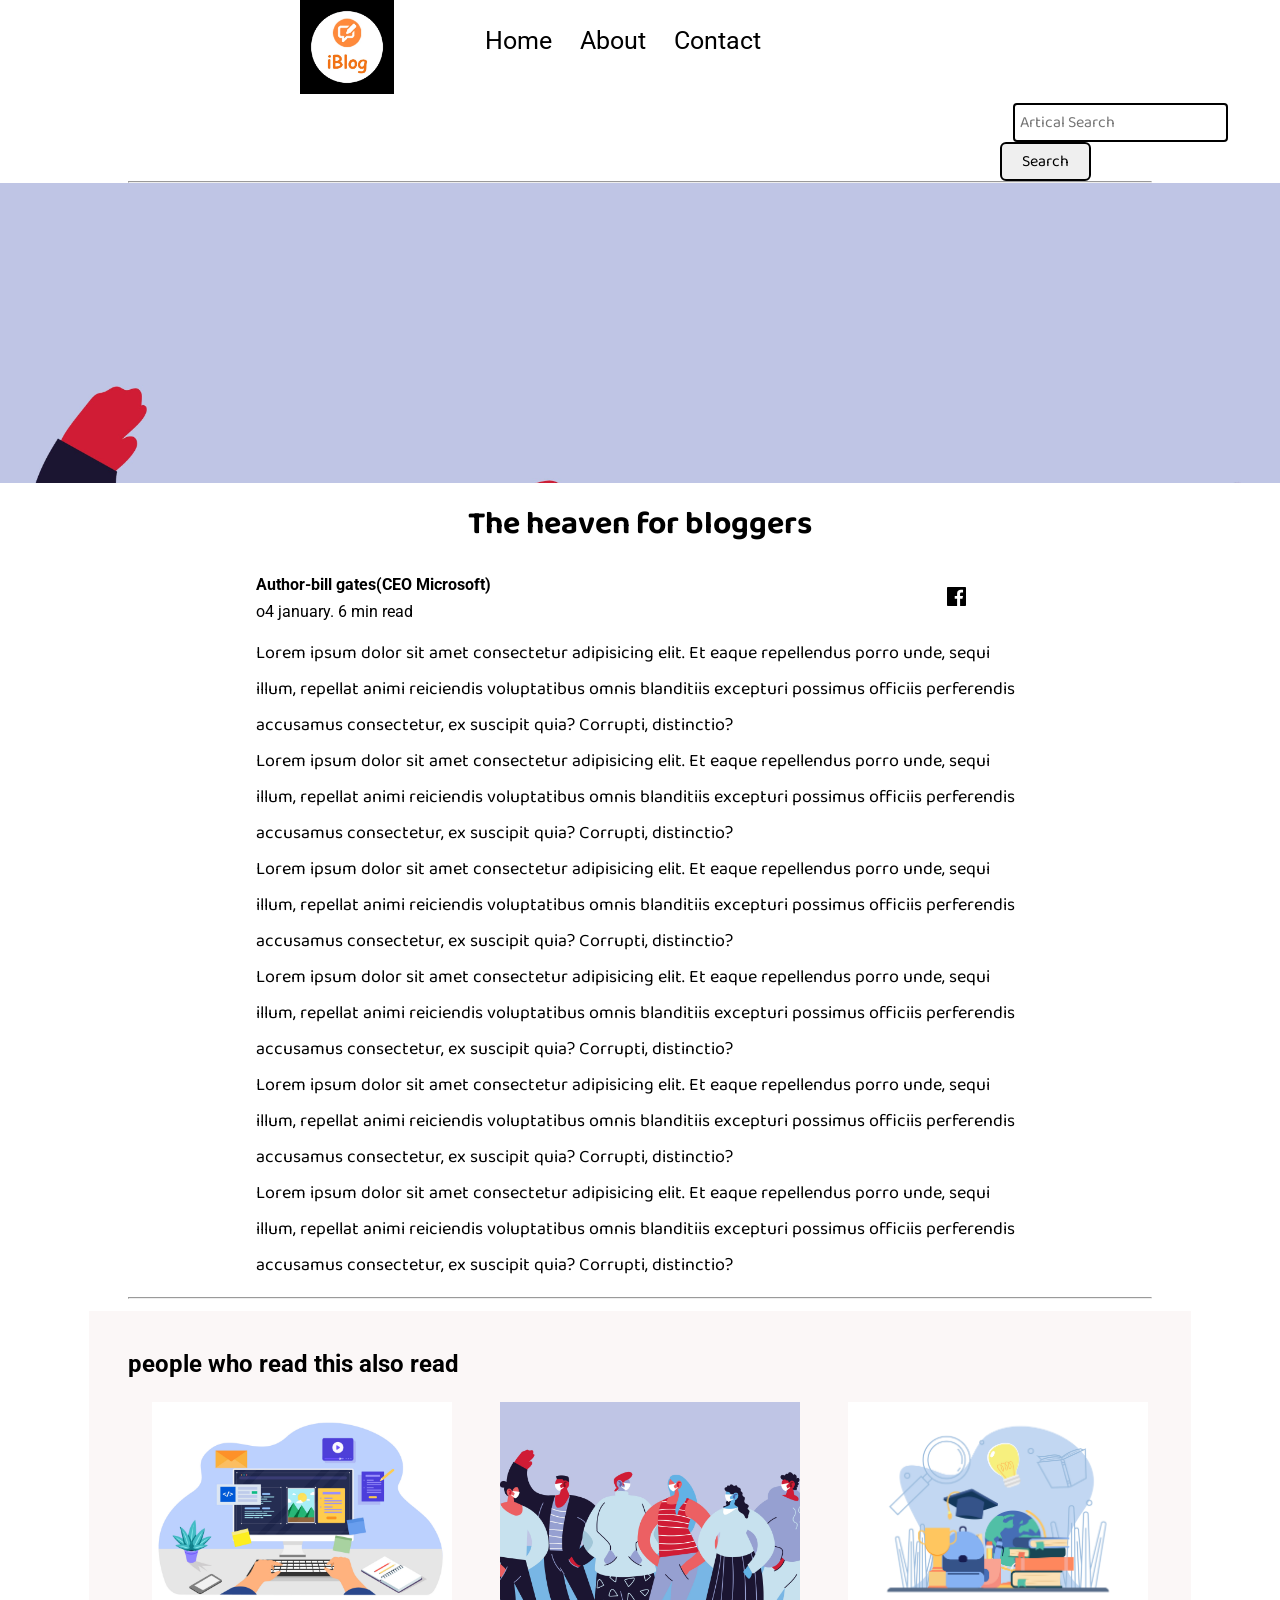
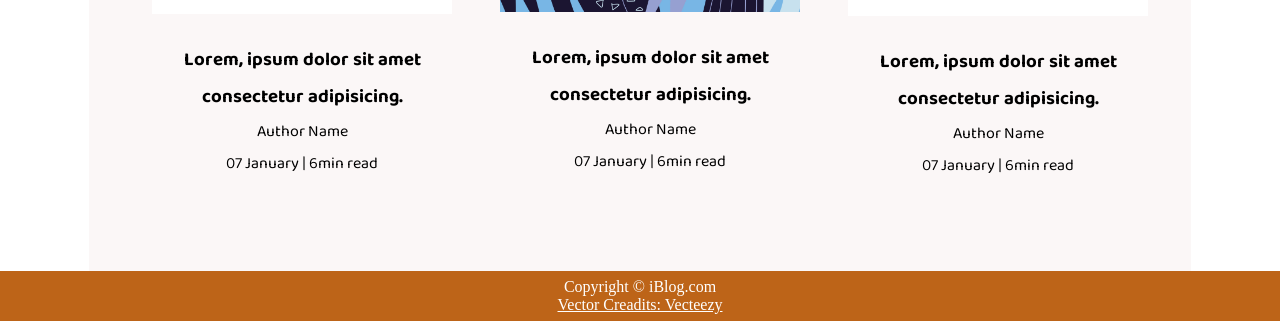
<file: Responsive Blog/blogpost.html>
<!DOCTYPE html>
<html lang="en">

<head>
  <meta charset="UTF-8">
  <meta name="viewport" content="width=device-width, initial-scale=1.0">
  <link rel="stylesheet" href="style.css">
  <link rel="stylesheet" href="utils.css">
  <link rel="stylesheet" href="blogpost.css">
  <link rel="stylesheet" href="mobile.css">
  <title>iBlog -Heaven for bloggers</title>
</head>

<body>
    <nav calss="navigation max-width-1 ">
        <div class="nav-left">
          <a href="/">
            <span><img src="img/logo.png.jpeg" width="94px" alt=""></span>
            </a>
          <ul>
            <li><a href="/">Home</a></li>
            <li><a href="#">About</a></li>
            
            <li><a href="/contact.html">Contact</a></li>
          </ul>
        </div>
        <div class="nav-right">
          <form action="/search.html" method="get">
            <input class="form-input" type="text" name="query" placeholder="Artical Search">
            <button class="btn">Search</button>
          </form>
        </div>
      </nav>

  <div class="max-width-1 m-auto">
    <hr>
  </div>
  <div class="post-img">
    <img src="img/2.png.jpeg" alt="">
  </div>
  <div class="m-auto blog-post-content max-width-2 m-auto my-2 ">
    <h1 class="font1"> The heaven for bloggers</h1>
    <div class="blogpost-meta">
        <div class="author-info">
            <div>
               <b>Author-bill gates(CEO Microsoft)</b> 
            </div>
            <div>o4 january. 6 min read</div>

        </div>
        <div class="social">
            <svg width="29" height="29" class="hk"><path d="M23.2 5H5.8a.8.8 0 0 0-.8.8V23.2c0 .44.35.8.8.8h9.3v-7.13h-2.38V13.9h2.38v-2.38c0-2.45 1.55-3.66 3.74-3.66 1.05 0 1.95.08 2.2.11v2.57h-1.5c-1.2 0-1.48.57-1.48 1.4v1.96h2.97l-.6 2.97h-2.37l.05 7.12h5.1a.8.8 0 0 0 .79-.8V5.8a.8.8 0 0 0-.8-.79"></path></svg>

        </div>
    </div>
    <p class="font1">Lorem ipsum dolor sit amet consectetur adipisicing elit. Et eaque repellendus porro unde, sequi illum, repellat animi reiciendis voluptatibus omnis blanditiis excepturi possimus officiis perferendis accusamus consectetur, ex suscipit quia? Corrupti, distinctio?</p>
    <p class="font1">Lorem ipsum dolor sit amet consectetur adipisicing elit. Et eaque repellendus porro unde, sequi illum, repellat animi reiciendis voluptatibus omnis blanditiis excepturi possimus officiis perferendis accusamus consectetur, ex suscipit quia? Corrupti, distinctio?</p>
    <p class="font1">Lorem ipsum dolor sit amet consectetur adipisicing elit. Et eaque repellendus porro unde, sequi illum, repellat animi reiciendis voluptatibus omnis blanditiis excepturi possimus officiis perferendis accusamus consectetur, ex suscipit quia? Corrupti, distinctio?</p>
    <p class="font1">Lorem ipsum dolor sit amet consectetur adipisicing elit. Et eaque repellendus porro unde, sequi illum, repellat animi reiciendis voluptatibus omnis blanditiis excepturi possimus officiis perferendis accusamus consectetur, ex suscipit quia? Corrupti, distinctio?</p>
    <p class="font1">Lorem ipsum dolor sit amet consectetur adipisicing elit. Et eaque repellendus porro unde, sequi illum, repellat animi reiciendis voluptatibus omnis blanditiis excepturi possimus officiis perferendis accusamus consectetur, ex suscipit quia? Corrupti, distinctio?</p>
    <p class="font1">Lorem ipsum dolor sit amet consectetur adipisicing elit. Et eaque repellendus porro unde, sequi illum, repellat animi reiciendis voluptatibus omnis blanditiis excepturi possimus officiis perferendis accusamus consectetur, ex suscipit quia? Corrupti, distinctio?</p>
   </div>
  

  <div class="m-auto max-width-1 my-2">
  <hr>
  </div>
  <div class="home-articles max-width-1 m-auto font2">
    <h2>people who read this also read</h2>
  <div class="row">
    <div class="home-article more-post">
      <div class="home-article-img">
        <img src="img/home.svg.jpg" alt="article">
      </div>

      <div class="home-article-content font1 center">
        <a href="blogpost.html">
          <h3>Lorem, ipsum dolor sit amet consectetur adipisicing.</h3>
        </a>

        <div>Author Name</div>
        <span>07 January | 6min read</span>
      </div>

    </div>

    <div class="home-article more-post">
      <div class="home-article-img">
        <img src="img/2.png.jpeg" alt="article">
      </div>

      <div class="home-article-content font1 center">
        <a href="blogpost.html">
          <h3>Lorem, ipsum dolor sit amet consectetur adipisicing.</h3>
        </a>

        <div>Author Name</div>
        <span>07 January | 6min read</span>
      </div>

    </div>

    <div class="home-article more-post">
        <div class="home-article-img">
          <img src="img/11.svg.jpg" alt="article">
        </div>
  
        <div class="home-article-content font1 center">
          <a href="blogpost.html">
            <h3>Lorem, ipsum dolor sit amet consectetur adipisicing.</h3>
          </a>
  
          <div>Author Name</div>
          <span>07 January | 6min read</span>
        </div>
  
      </div>
    </div>


  </div>
  <div class="footer">
    <p>Copyright &copy; iBlog.com </p>
    <a
      href="https://www.vecteezy.com/vector-art/5611079-businessman-designing-a-website-by-coding-on-a-desktop-computer-vector-images-for-web-banners">Vector
      Creadits: Vecteezy</a>

  </div>
</body>

</html>
</file>
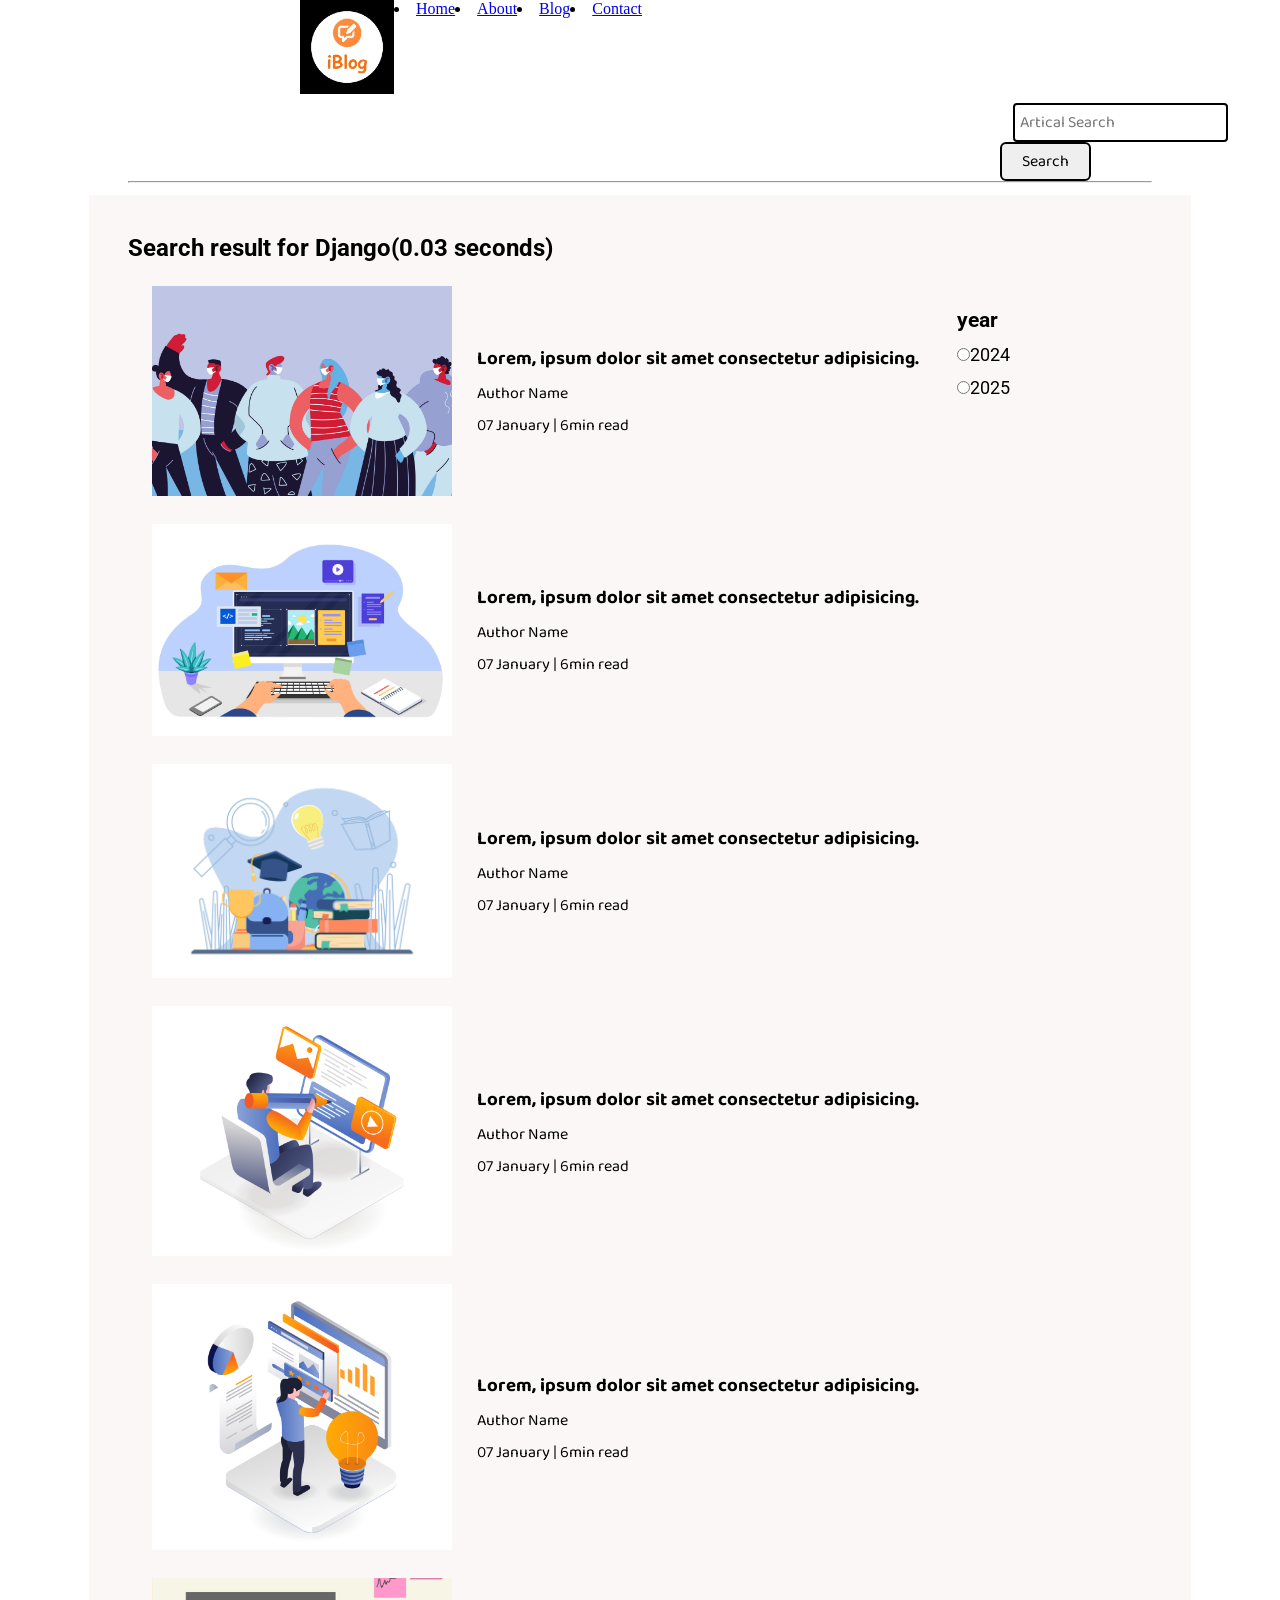
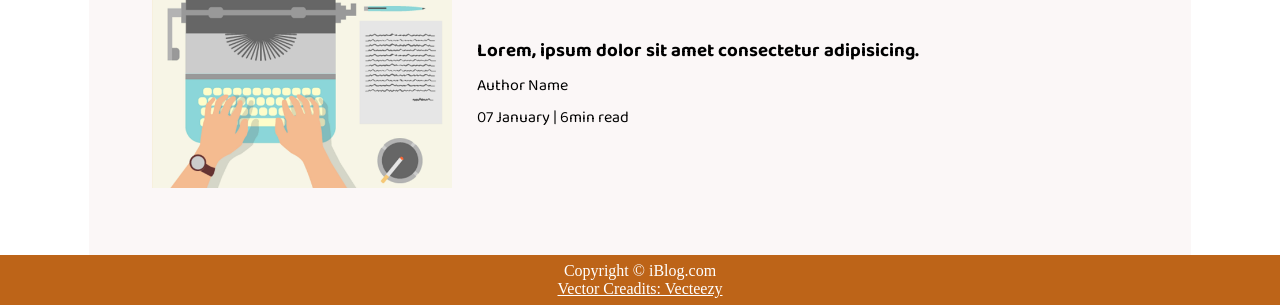
<file: Responsive Blog/search.html>
<!DOCTYPE html>
<html lang="en">

<head>
  <meta charset="UTF-8">
  <meta name="viewport" content="width=device-width, initial-scale=1.0">
  <link rel="stylesheet" href="style.css">
  <link rel="stylesheet" href="utils.css">
 
  <title>iBlog -Heaven for bloggers</title>
</head>

<body>
  <nav calss="navigation max-width-1 ">
    <div class="nav-left">
      <a href="/">
        <span><img src="img/logo.png.jpeg" width="94px" alt=""></span>
        </a>
        <li><a href="/">Home</a></li>
        <li><a href="#">About</a></li>
        <li><a href="/blogpost.html">Blog</a></li>
        <li><a href="/contact.html">Contact</a></li>
      </ul>
    </div>
    <div class="nav-right">
      <form action="/search.html" method="get">
        <input class="form-input" type="text" name="query" placeholder="Artical Search">
        <button class="btn">Search</button>
      </form>
    </div>
  </nav>
  <div class="max-width-1 m-auto">
  <hr>
  </div>

  <div class="m-auto max-width-1 my-2">

  </div>
  <div class="home-articles max-width-1 m-auto font2">
    <div class="year-box adjust-year">
      <div>
        <h3>year</h3>
      </div>
      <div>
        <input type="radio" class="year" id="">2024
      </div>
      <div>
        <input type="radio" class="year" id="">2025
      </div>
    </div>
    <h2>Search result for Django(0.03 seconds)</h2>
    <div class="home-article">
      <div class="home-article-img">
        <img src="img/2.png.jpeg" alt="article">
      </div>

      <div class="home-article-content font1">
        <a href="blogpost.html">
          <h3>Lorem, ipsum dolor sit amet consectetur adipisicing.</h3>
        </a>

        <div>Author Name</div>
        <span>07 January | 6min read</span>
      </div>

    </div>

    <div class="home-article">
      <div class="home-article-img">
        <img src="img/home.svg.jpg" alt="article">
      </div>

      <div class="home-article-content font1">
        <a href="blogpost.html">
          <h3>Lorem, ipsum dolor sit amet consectetur adipisicing.</h3>
        </a>

        <div>Author Name</div>
        <span>07 January | 6min read</span>
      </div>

    </div>

    <div class="home-article">
      <div class="home-article-img">
        <img src="img/11.svg.jpg" alt="article">
      </div>

      <div class="home-article-content font1">
        <a href="blogpost.html">
          <h3>Lorem, ipsum dolor sit amet consectetur adipisicing.</h3>
        </a>

        <div>Author Name</div>
        <span>07 January | 6min read</span>
      </div>

    </div>

    <div class="home-article">
      <div class="home-article-img">
        <img src="img/13.svg.jpg" alt="article">
      </div>

      <div class="home-article-content font1">
        <a href="blogpost.html">
          <h3>Lorem, ipsum dolor sit amet consectetur adipisicing.</h3>
        </a>

        <div>Author Name</div>
        <span>07 January | 6min read</span>
      </div>

    </div>

    <div class="home-article">
      <div class="home-article-img">
        <img src="img/12.svg.jpg" alt="article">
      </div>

      <div class="home-article-content font1">
        <a href="blogpost.html">
          <h3>Lorem, ipsum dolor sit amet consectetur adipisicing.</h3>
        </a>

        <div>Author Name</div>
        <span>07 January | 6min read</span>
      </div>

    </div>

    <div class="home-article">
      <div class="home-article-img">
        <img src="img/1.png.jpeg" alt="article">
      </div>

      <div class="home-article-content font1">
        <a href="blogpost.html">
          <h3>Lorem, ipsum dolor sit amet consectetur adipisicing.</h3>
        </a>

        <div>Author Name</div>
        <span>07 January | 6min read</span>
      </div>

    </div>

  </div>
  <div class="footer">
    <p>Copyright &copy; iBlog.com </p>
    <a
      href="https://www.vecteezy.com/vector-art/5611079-businessman-designing-a-website-by-coding-on-a-desktop-computer-vector-images-for-web-banners">Vector
      Creadits: Vecteezy</a>

  </div>
</body>

</html>
</file>
<file: Responsive Blog/style.css>
*{margin: 0;
    padding: 0; 
  }
  
  .navigation {
    margin-top: 25px;
    font-family: var(--font1);
     height: 74px;
    display: flex;
    background-color: green;
    justify-content: space-between;
    align-items: center;
  }
  
  .nav-left {
    padding-left: 300px;
    display: flex;
  }

  
  .nav-left span {
    font-size: 35px;
    padding-top: 10px;
  }
  
  .nav-left ul {
    display: flex;
    align-items: center;
    margin: 0 77px;
    font-size: 22px;
    padding-bottom: 23px;
  }
  
  .nav-left ul li {
    font-size: 25px;
    list-style: none;
    margin: 0 14px;
    font-family: var(--font2);
    transition: all 0.3s ease-in-out;
  }
  
  .nav-left ul li a {
    text-decoration: none;
    color: black;
    transition: all 0.3s ease-in-out;
  }
  
  .nav-left ul li a:hover {
    color: var(--main-bg-color);
    font-weight: bolder;
  }
  .nav-right{
  
    padding-left: 1000px;
    align-items: center;
  }


  .content {
    height: 395px;
    display: flex;
    margin-top: 300px;
    
    padding-left:40px;
    position: relative;
    flex-grow: 1;
  }
  .container {
    display: flex;
    width: 100%;
}

.sidebar {
    width: 150px;
    background: #f9f5f5;
    color: rgb(26, 24, 24);
    height: 500px;
    padding: 20px;
    position: fixed;
    left: 0;
    transition: transform 0.3s ease-in-out;
}

.sidebar nav ul {
    list-style: none;
    padding: 0;
}

.sidebar nav ul li {
    margin: 20px 0;
}

.sidebar nav ul li a {
    color: rgb(54, 52, 52);
    text-decoration: none;
}

.toggle-btn {
    background: none;
    border: none;
    color: rgb(18, 17, 17);
    font-size: 24px;
    cursor: pointer;
}

.content1 {
  margin-left: 10px;
  margin-right: 100px;
  padding: 15px;
  flex-grow: 1;
}

@media (max-width: 768px) {
    .sidebar {
        transform: translateX(-100%);
    }

    .sidebar.active {
        transform: translateX(0);
    }

    .content {
        margin-left: 0;
    }
}
  
  .content::after {
    content: "";
    background-image: url("../img/home.svg.jpg");
    position: absolute;
    width: 100%;
    height: inherit;
    opacity: 0.15;
    
  }
  
  .content-left {
    font-family: var(--font1);
    width: 50%;
    display: flex;
    flex-direction: column;
    justify-content: center;

  }
  
  .content-right {
    width: 50%;
    display: flex;
    align-items: center;
    justify-content: center;
  }
  
  .content-right img {
    height: 355px;
    border: 2px solid black;
    border-radius: 200px;
  }
  
  .home-articles {
    padding: 39px;
    background-color: rgb(248, 239, 239, 0.5);
    margin-top: 23px;
    position: relative;
  }
  
  .year-box {
    position: absolute;  
    right: 0px;
    top: 100px;
    width: 234px;
    height: 255px;
    font-size: 18px;
  }
  
  .year-box div {
    margin: 12px 0px;
  }
  
  .home-article {
    display: flex;
    margin: 24px;
    
    
  }
  
  .home-article img {
    width: 300px;
  }
  
  .home-article-content {
    align-self: center;
    padding: 25px;
  }
  
  .home-article-content a {
    text-decoration: none;
    color: black;
  }
  /* .home-articles{} */

  .footer {
    height: 50px;
    background-color: var(--main-bg-color);
    display: flex;
    align-items: center;
    justify-content: center;
    color: white;
    flex-direction: column;
  }
  
  .footer a {
    color: white;
  }
</file>
<file: Responsive Blog/utils.css>
@import url("https://fonts.googleapis.com/css2?family=Roboto&display=swap");
@import url("https://fonts.googleapis.com/css2?family=Baloo+Bhaina+2:wght@500&display=swap");
:root { 
  --main-bg-color: #bd6418;
  --font1: "Baloo Bhaina 2", cursive;
  --font2: "Roboto", sans-serif;
}

.center{
  text-align: center
}

.font1 {
  font-family: var(--font1);
}
.font2 {
  font-family: var(--font2);
}

.max-width-1 {
  max-width: 80vw;
}

.max-width-2 {
  max-width: 60vw;
}

.m-auto {
  margin: auto;
}

.mx-1{
  margin-left: 23px;
  margin-right: 23px;
}

.my-2{
  margin-top: 12px;
  margin-bottom: 12px;
}

.btn {
  padding: 0px 20px;
  padding-top: 3px;
  border: 2px solid black;
  border-radius: 6px;
  font-family: var(--font1);
  font-size: 16px;
  cursor: pointer;
  transition: all 0.3s ease-in-out;
}

.btn:hover {
  color: white;
  background: var(--main-bg-color);
}

.form-input {
  padding: 0px 5px;
  padding-top: 3px;
  font-size: 16px;
  border: 2px solid black;
  border-radius: 4px;
  margin: 0 13px;
  font-family: var(--font1);
}

.form-box input, textarea{
  width: 52vw;
  padding: 0px 6px;
  margin: 7px 0;
  font-size: 18px;
  font-family: var(--font1);
  border: 2px solid var(--main-bg-color);
    border-radius: 5px;
}
</file>
<file: Responsive Blog/blogpost.css>
.post-img{
    height: 300px;
    overflow: hidden; 
}
.post-img img{
    width: 100%;
}
.blog-post-content{
    /*background-color: rebeccapurple;*/
}
.blog-post-content h1{
    text-align: center;
}
.blog-post-content p{
    font-size: 18px; 
}

.row{
    display: flex;
}
.more-post{
    flex-direction: column; 
    align-items: center;
}
.blogpost-meta{ 
    display: flex;
    justify-content: space-between;
}

.author-info{
    margin: 12px 0;
}
.author-info div{
    padding: 4px 0px;
    font-family: var(--font2);
}
.social{
    padding-right: 53px;
    align-self: center;
    cursor: pointer;
}
</file>
<file: Responsive Blog/mobile.css>
@media screen and (max-width: 1200px) {
    .navigation {
      flex-direction: column;
      margin-bottom: 23px;
    }
  
    .nav-left {
      flex-direction: column;
      text-align: center;
    }
  
    .content-right {
      display: none;
    }
  
    .home-article {
      flex-direction: column;
    }
  
    .home-article-img {
      text-align: center;
    }
  
    .year-box {
      top: 25px;
      left: 60vw;
      font-size: 11px;
      display: flex;
    }
  
    .year-box div {
      padding: 0 3px;
      margin: 0;
    }
  
    .home-article img {
      width: 70vw;
    }
    .form-input {
      width: 50%;
    }
    .form-box input,
    textarea {
      width: 66vw;
    }
    .row {
      flex-direction: column;
    }
    .social {
      padding: 0;
    }
    .post-img {
      height: auto;
    }
    .adjust-year {
      position: static;
      height: auto;
      padding: 12px 0px;
      display: flex;
      justify-content: flex-end;
      width: 100%;
    }
  }
</file>
